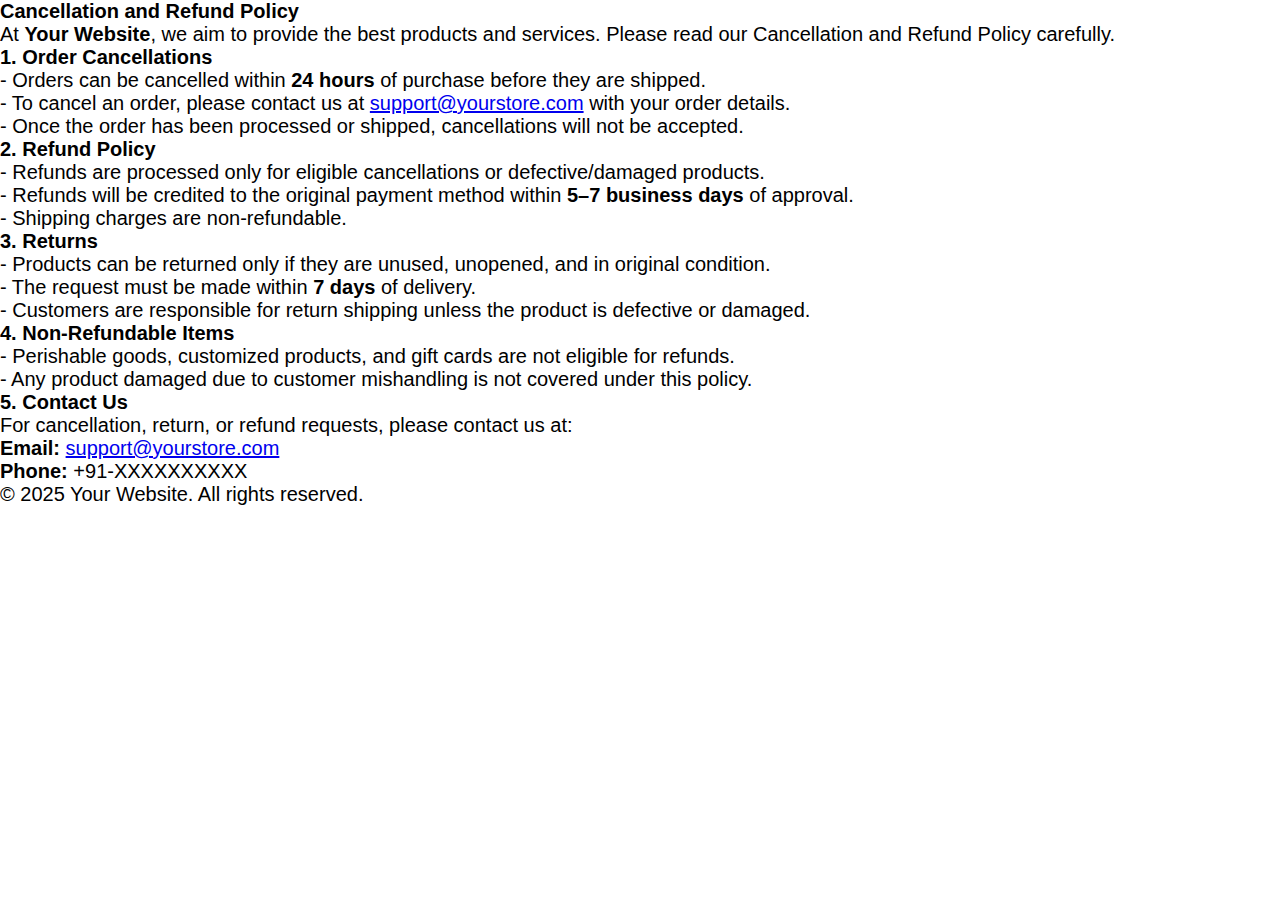
<file: cancellation-refund.html>
<!DOCTYPE html>
<html lang="en">
<head>
  <meta charset="UTF-8">
  <meta name="viewport" content="width=device-width, initial-scale=1.0">
  <title>Cancellation and Refund Policy</title>
  <link rel="stylesheet" href="style.css"> <!-- optional -->
</head>
<body>
  <header>
    <h1>Cancellation and Refund Policy</h1>
  </header>

  <main>
    <p>At <strong>Your Website</strong>, we aim to provide the best products and services. Please read our Cancellation and Refund Policy carefully.</p>

    <h2>1. Order Cancellations</h2>
    <p>
      - Orders can be cancelled within <strong>24 hours</strong> of purchase before they are shipped.<br>
      - To cancel an order, please contact us at <a href="mailto:support@yourstore.com">support@yourstore.com</a> with your order details.<br>
      - Once the order has been processed or shipped, cancellations will not be accepted.
    </p>

    <h2>2. Refund Policy</h2>
    <p>
      - Refunds are processed only for eligible cancellations or defective/damaged products.<br>
      - Refunds will be credited to the original payment method within <strong>5–7 business days</strong> of approval.<br>
      - Shipping charges are non-refundable.
    </p>

    <h2>3. Returns</h2>
    <p>
      - Products can be returned only if they are unused, unopened, and in original condition.<br>
      - The request must be made within <strong>7 days</strong> of delivery.<br>
      - Customers are responsible for return shipping unless the product is defective or damaged.
    </p>

    <h2>4. Non-Refundable Items</h2>
    <p>
      - Perishable goods, customized products, and gift cards are not eligible for refunds.<br>
      - Any product damaged due to customer mishandling is not covered under this policy.
    </p>

    <h2>5. Contact Us</h2>
    <p>
      For cancellation, return, or refund requests, please contact us at:<br>
      <strong>Email:</strong> <a href="mailto:support@yourstore.com">support@yourstore.com</a><br>
      <strong>Phone:</strong> +91-XXXXXXXXXX
    </p>
  </main>

  <footer>
    <p>&copy; 2025 Your Website. All rights reserved.</p>
  </footer>
</body>
</html>
</file>
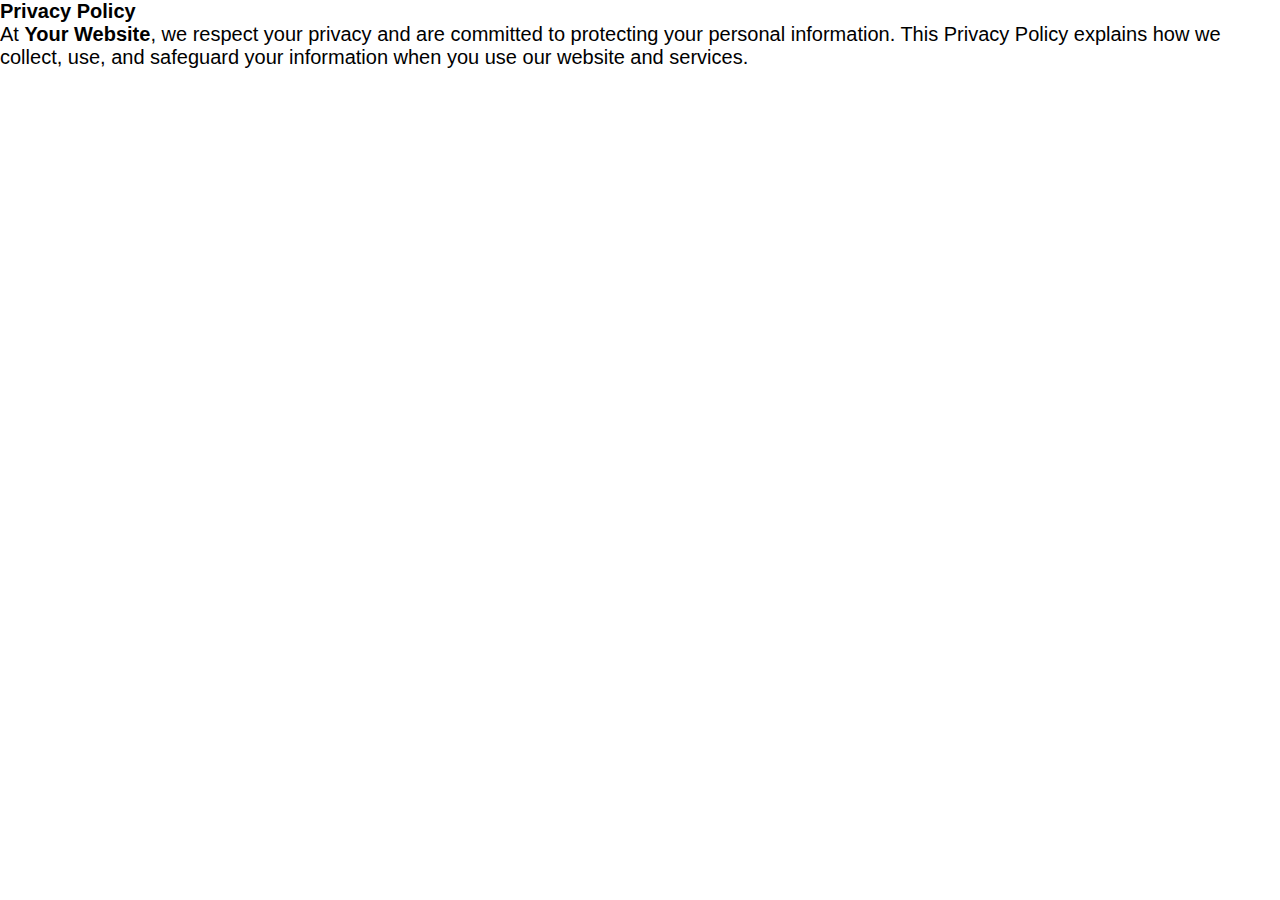
<file: privacy-policy.html>
<!DOCTYPE html>
<html lang="en">
<head>
  <meta charset="UTF-8">
  <meta name="viewport" content="width=device-width, initial-scale=1.0">
  <title>Privacy Policy</title>
  <link rel="stylesheet" href="style.css"> <!-- optional -->
</head>
<body>
  <header>
    <h1>Privacy Policy</h1>
  </header>

  <main>
    <p>
      At <strong>Your Website</strong>, we respect your privacy and are committed to protecting your personal information. 
      This Privacy Policy explains how we collect, use, and safeguard your information when you use our website and services.
</file>
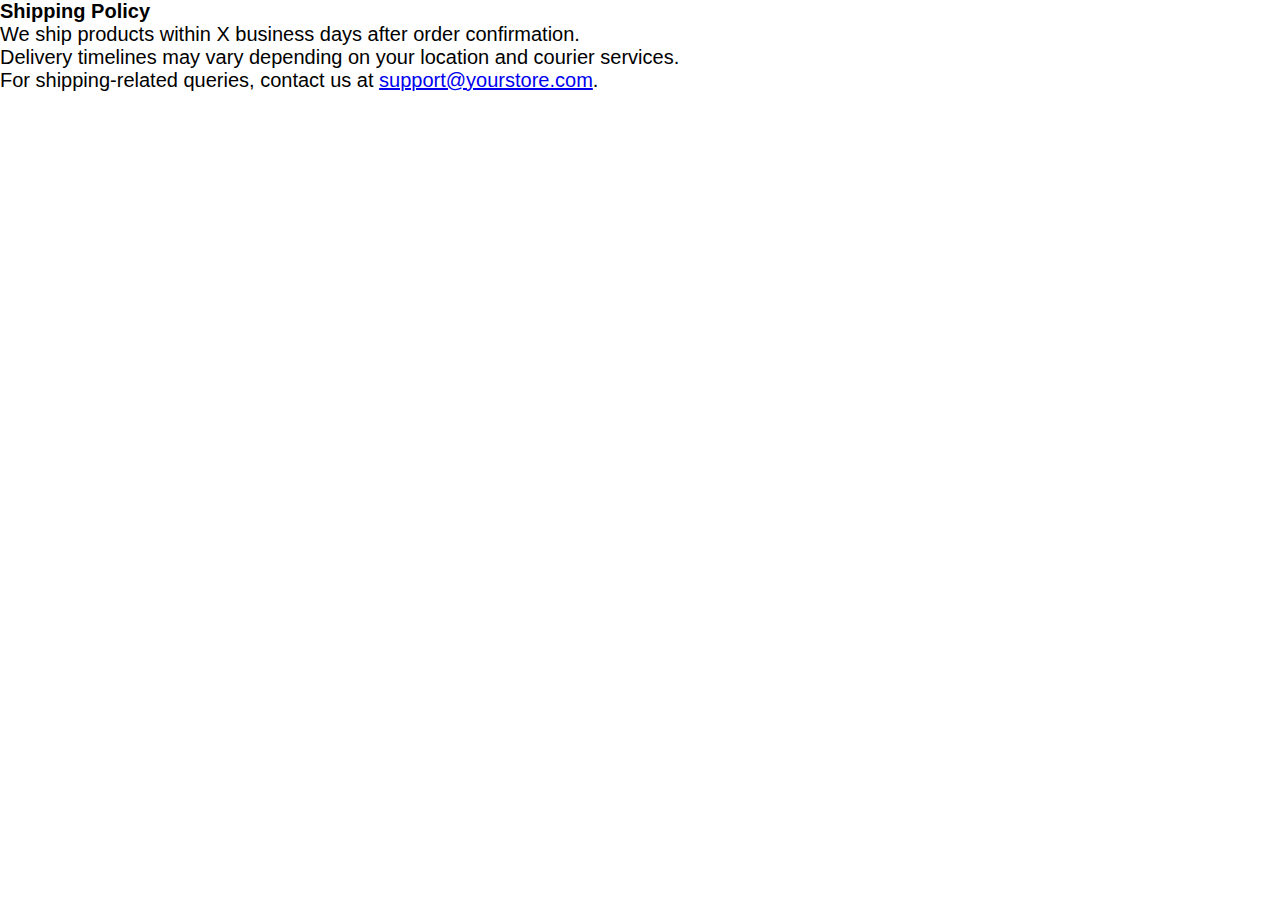
<file: shipping-policy.html>
<!DOCTYPE html>
<html lang="en">
<head>
  <meta charset="UTF-8">
  <meta name="viewport" content="width=device-width, initial-scale=1.0">
  <title>Shipping Policy</title>
  <link rel="stylesheet" href="style.css"> <!-- Optional if you want same styling -->
</head>
<body>
  <header>
    <h1>Shipping Policy</h1>
  </header>
  
  <main>
    <p>We ship products within X business days after order confirmation.</p>
    <p>Delivery timelines may vary depending on your location and courier services.</p>
    <p>For shipping-related queries, contact us at <a href="mailto:support@yourstore.com">support@yourstore.com</a>.</p>
  </main>
</body>
</html>
</file>
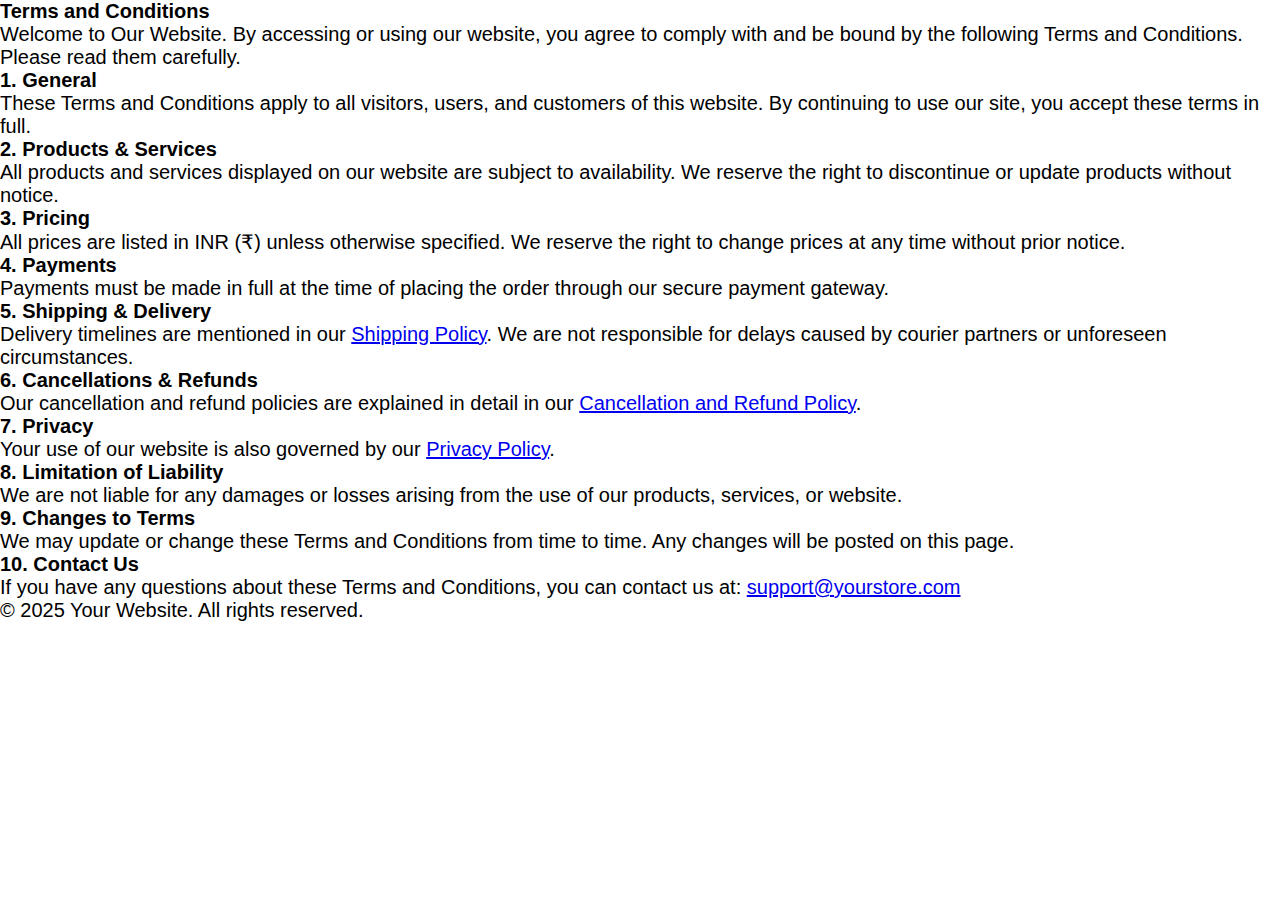
<file: terms-and-conditions.html>
<!DOCTYPE html>
<html lang="en">
<head>
  <meta charset="UTF-8">
  <meta name="viewport" content="width=device-width, initial-scale=1.0">
  <title>Terms and Conditions</title>
  <link rel="stylesheet" href="style.css"> <!-- optional -->
</head>
<body>
  <header>
    <h1>Terms and Conditions</h1>
  </header>

  <main>
    <p>Welcome to Our Website. By accessing or using our website, you agree to comply with and be bound by the following Terms and Conditions. Please read them carefully.</p>

    <h2>1. General</h2>
    <p>These Terms and Conditions apply to all visitors, users, and customers of this website. By continuing to use our site, you accept these terms in full.</p>

    <h2>2. Products & Services</h2>
    <p>All products and services displayed on our website are subject to availability. We reserve the right to discontinue or update products without notice.</p>

    <h2>3. Pricing</h2>
    <p>All prices are listed in INR (₹) unless otherwise specified. We reserve the right to change prices at any time without prior notice.</p>

    <h2>4. Payments</h2>
    <p>Payments must be made in full at the time of placing the order through our secure payment gateway.</p>

    <h2>5. Shipping & Delivery</h2>
    <p>Delivery timelines are mentioned in our <a href="shipping-policy.html">Shipping Policy</a>. We are not responsible for delays caused by courier partners or unforeseen circumstances.</p>

    <h2>6. Cancellations & Refunds</h2>
    <p>Our cancellation and refund policies are explained in detail in our <a href="cancellation-refund.html">Cancellation and Refund Policy</a>.</p>

    <h2>7. Privacy</h2>
    <p>Your use of our website is also governed by our <a href="privacy-policy.html">Privacy Policy</a>.</p>

    <h2>8. Limitation of Liability</h2>
    <p>We are not liable for any damages or losses arising from the use of our products, services, or website.</p>

    <h2>9. Changes to Terms</h2>
    <p>We may update or change these Terms and Conditions from time to time. Any changes will be posted on this page.</p>

    <h2>10. Contact Us</h2>
    <p>If you have any questions about these Terms and Conditions, you can contact us at:  
      <a href="mailto:support@yourstore.com">support@yourstore.com</a>
    </p>
  </main>

  <footer>
    <p>&copy; 2025 Your Website. All rights reserved.</p>
  </footer>
</body>
</html>
</file>
<file: style.css>
@import url('https://fonts.googleapis.com/css2?family=Anton&display=swap');
*{
	margin: 0px;
	padding: 0px;
	box-sizing: border-box;
	font-family: sans-serif;
	font-size: 20px;
}
.navigation-bar{
	position: fixed;
	top: 0px;
	left: 0px;
	width: 100%;
	/*background: transparent;*/
	backdrop-filter: blur(20px);
	z-index: 5;
	background-image: linear-gradient(to right,#020024,#e44c10,#00d4ff);
}
.mymenus{
	font-weight: bolder;
	color: black;
}
.mymenus:hover{
	text-decoration:underline 2px solid royalblue;
	color: royalblue;
}
.logo{
	font-family: Arial Black;
	font-size: 30px;
	color: royalblue;
}
.allsections{
	position: relative;
	top: 80px;
	width: 100%;
}
.section{
	width: 100%;
	height: 100vh;
	border: 5px solid black;
}

html{
	scroll-behavior: smooth;
}

.home-section{
	border: none;
	width: 100%;
	background-image: url("https://user-images.githubusercontent.com/69011963/137184767-79a13ec7-1bb3-4341-a6da-3a149c9c159a.gif");
	background-repeat: no-repeat;
	background-size: 40%;
	background-position: 90% 2%;
	height: 400px;
}
.myinfo{
	height: 450px;
	width: 50%;
	margin: 10% 4%;
}
.info-home{
	font-size: 30px;
	font-family: Elephant;
}
.myname{
	font-size: 50px;
}
.fsjd{
	font-family: Elephant;
	font-size:30px;
	color: orangered;
}
.rsm{
	height: 60px;
	width: 120px;
	margin: 20px 30px ;
	border: none;
	background-color: royalblue;
	color: white;
	border-radius: 10px;
	font-family: Arial Black;
}
.rsm:hover{
	background-color: white;
	color: royalblue;
	border: 3px solid royalblue;
	transform: scale(1.1);
}
.about-section{
	background-color: whitesmoke;
	border: none;
	width: 100%;
	height:500px;
	display: flex;
	padding: 20px;
}
.aboutsect{
	height: 500px;
}
.myimg{
	width: 40%;
}
.cobj{
	padding: 30px 60px;
}
.carrer{
	text-align: justify;
	font-size: 22px;
	margin-top: 50px;
	text-indent: 20%;
	font-family: sans-serif;
	font-weight: bolder;
	line-height: 40px;
}
.skills-section{
	height: 580px;
	border: none;
	padding: 20px;
}
.rows td{
	padding: 10px;
}
.tbl{
	margin-top: 50px;
}
.skill-head{
	font-size: 25px;
	margin-bottom: 30px;
	font-family: Arial Black;
	color: orangered;
	font-variant: small-caps;
	text-decoration: underline 3px solid orangered;
}
.skillset{
	font-weight: bolder;
	font-family: sans-serif;
}
.rows td div{
	
	height: 200px;
	border-radius: 20px;
}
.rows td div:hover{
	box-shadow: 0px 0px 10px grey;
}
.project-section{
	padding: 20px;
	border: none;
}
.all-projects{
	margin-top: 40px;
}
.card-title{
	color: orangered;
	font-weight: bolder;
}
.card-img-top{
	height: 200px;
	width: 200px;
}
.project-section{
	height: 1200px;
}
.contact-section{
	border: none;
	background-color: whitesmoke;
	padding: 30px;
}
.cnt-tbl{
	margin-top: 30px;
}
.mail{
	color: orangered;
	font-weight: bolder;

}
</file>
